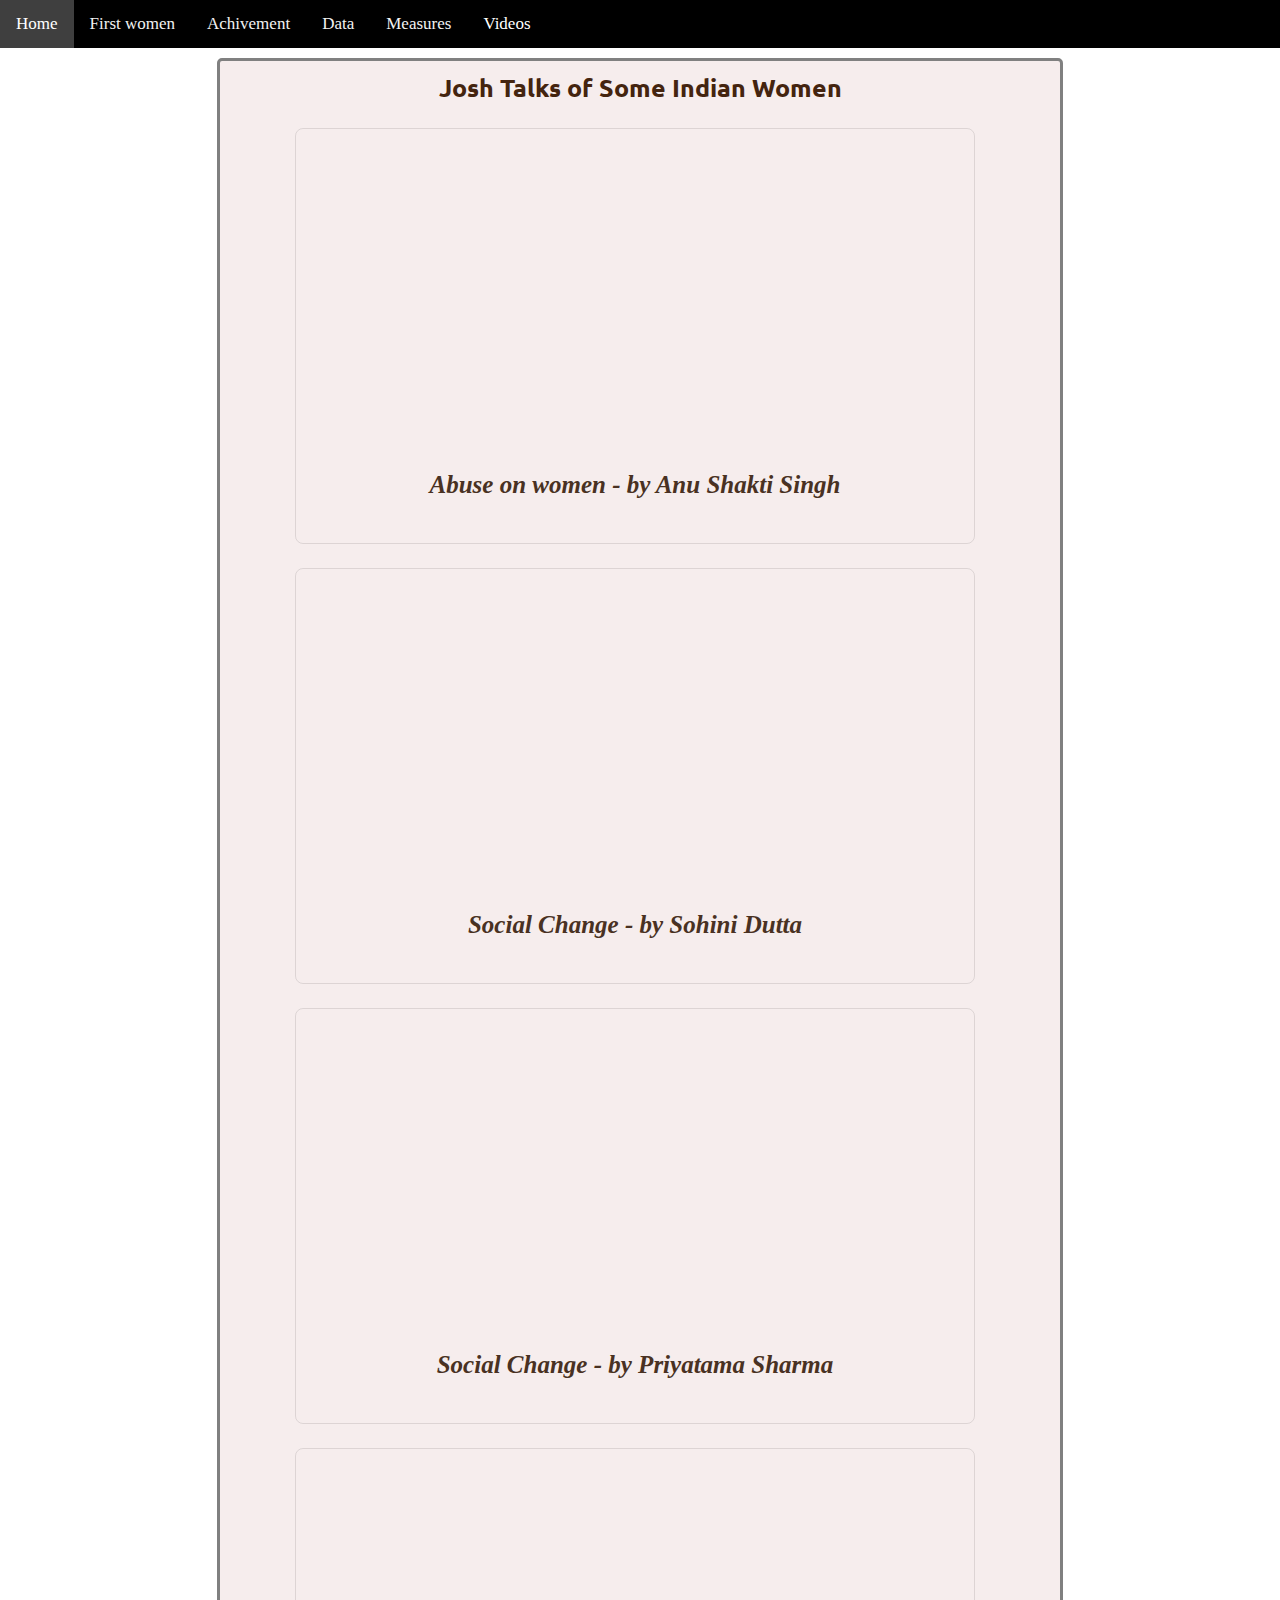
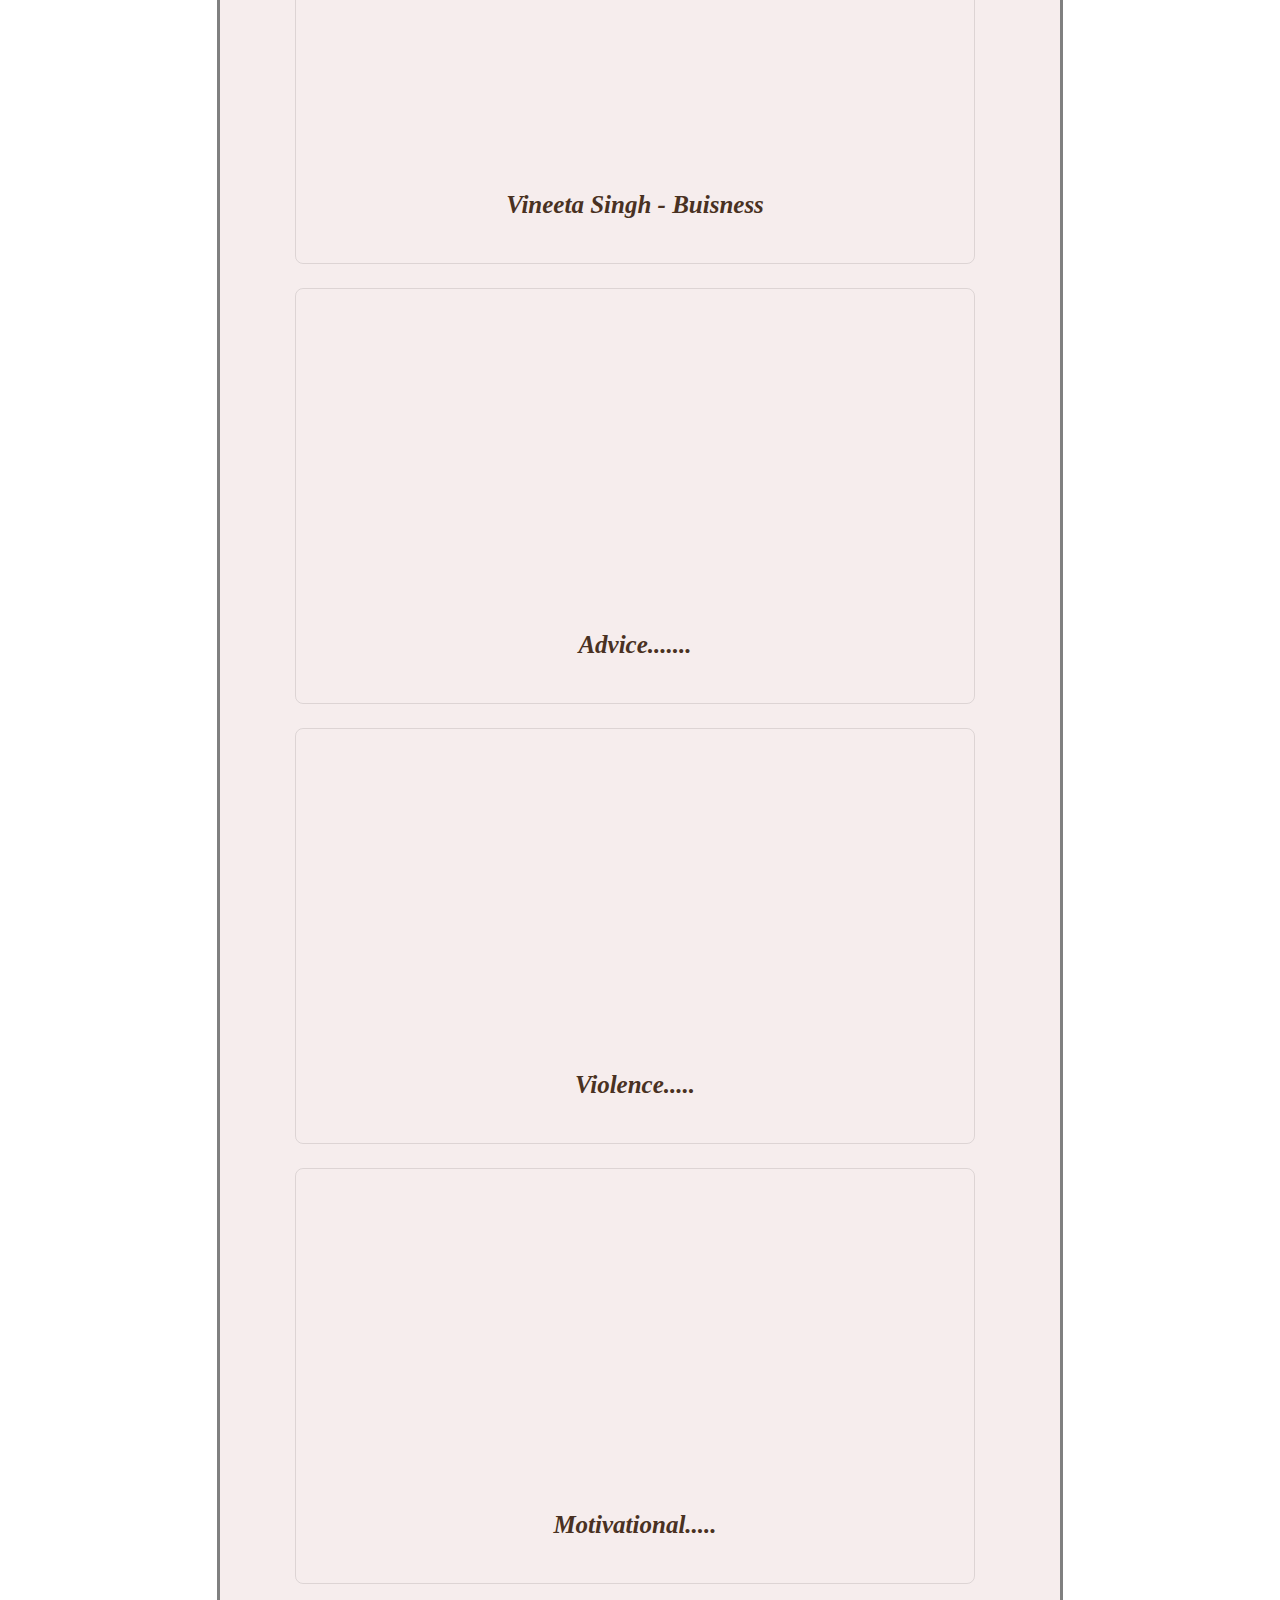
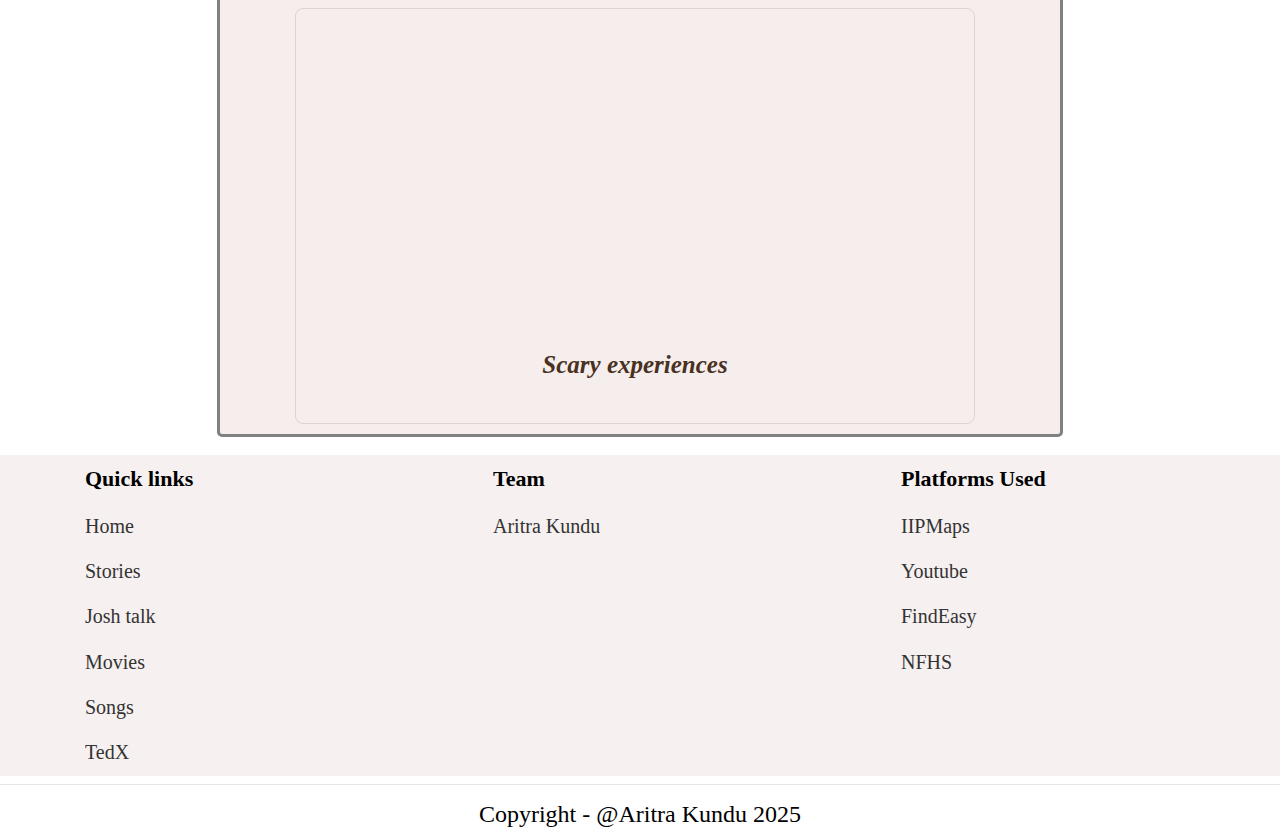
<file: josh.html>
<!DOCTYPE html>
<html lang="en">

<head>
    <meta charset="UTF-8">
    <meta name="viewport" content="width=device-width, initial-scale=1.0">
    <link rel="stylesheet" href="css/style.css">

    <title>Women's Day 2025</title>
</head>

<body>
    <div class="topnav" id="myTopnav">
        <a href="index.html" class="active">Home</a>
        <a href="index.html">First women</a>
        <a href="index.html">Achivement</a>

        <a href="index.html">Data</a>
        <a href="#measures">Measures</a>
        <div class="dropdown">
            <button class="dropbtn">Videos
                <i class="fa fa-caret-down"></i>
            </button>
            <div class="dropdown-content">
                <a href="podcast.html" target="_blank">Podcast</a>
                <a href="stories.html" target="_blank">Stories</a>
                <a href="josh.html" target="_blank">Josh Talks</a>
                <a href="movie.html" target="_blank">Movies</a>
                <a href="song.html" target="_blank">Songs</a>
                <a href="tedx.html" target="_blank">TedX</a>

            </div>
        </div>
        <a href="javascript:void(0);" style="font-size:15px;" class="icon" onclick="myFunction()">&#9776;</a>
    </div>

    <section class="section" id="videos">
        <section class="secRight">
            <div class="paras">
                <div class="resource">
                    <h1>Josh Talks of Some Indian Women</h1>
                    <div class="box">
                        <iframe  class="videolib"width="560" height="315" src="https://www.youtube.com/embed/kTaFtxiime4?si=coZ7NT39VFOx7jj7" title="YouTube video player" 
                        frameborder="0" 
                        allow="accelerometer; autoplay; clipboard-write; encrypted-media; gyroscope; picture-in-picture; web-share" 
                        allowfullscreen></iframe>

                        <h3> Abuse on women - by Anu Shakti Singh </h3>

                    </div>
                    <div class="box">
                        <iframe class="videolib" width="560" height="315"
                         src="https://www.youtube.com/embed/vNLuq_el0zU?si=FacaFRc8tWmMPv_9" title="YouTube video player" 
                         frameborder="0" 
                         allow="accelerometer; autoplay; clipboard-write; encrypted-media; gyroscope; picture-in-picture; web-share" 
                         allowfullscreen></iframe>
                        <h3>Social Change - by Sohini Dutta</h3>
                    </div>
                    <div class="box">
                        <iframe class="videolib" width="560" height="315" 
                        src="https://www.youtube.com/embed/MjfhKUPw-TI?si=itXJLLSawj4Ux5WY" title="YouTube video player" 
                        frameborder="0"
                        allow="accelerometer; autoplay; clipboard-write; encrypted-media; gyroscope; picture-in-picture; web-share" 
                        allowfullscreen></iframe>
                        <h3>Social Change - by Priyatama Sharma </h3>

                    </div>
                    <div class="box">
                        <iframe class="videolib" width="560" height="315" 
                        src="https://www.youtube.com/embed/OgdSBBneUTw?si=oORaqE8rEt6c9jfv" title="YouTube video player"
                        frameborder="0" 
                        allow="accelerometer; autoplay; clipboard-write; encrypted-media; gyroscope; picture-in-picture; web-share" 
                        allowfullscreen></iframe>
                        <h3>Vineeta Singh - Buisness</h3>

                    </div>

                    <div class="box">
                        <iframe class="videolib" width="560" height="315" src="https://www.youtube.com/embed/hTGwFiplK2g?si=GiLna44TGjCFu5B5" title="YouTube video player" 
                        frameborder="0" 
                        allow="accelerometer; autoplay; clipboard-write; encrypted-media; gyroscope; picture-in-picture; web-share" 
                        allowfullscreen></iframe>
                        <h3> Advice....... </h3>
                    </div>
                    <div class="box">
                        <iframe class="videolib" width="560" height="315" src="https://www.youtube.com/embed/64TIihkOjpA?si=OCdMDHcFvi4Uz2XX" title="YouTube video player" 
                        frameborder="0" 
                        allow="accelerometer; autoplay; clipboard-write; encrypted-media; gyroscope; picture-in-picture; web-share" 
                        allowfullscreen></iframe>
                        <h3> Violence.....</h3>
                    </div>
                    <div class="box">
                        <iframe class="videolib" width="560" height="315" src="https://www.youtube.com/embed/HlC0lt_4dAg?si=ocAubGOTz-h1lFIW" title="YouTube video player" 
                        frameborder="0" 
                        allow="accelerometer; autoplay; clipboard-write; encrypted-media; gyroscope; picture-in-picture; web-share" 
                        allowfullscreen></iframe>
                        <h3> Motivational.....</h3>
                    </div>
                    <div class="box">
                        <iframe class="videolib" width="560" height="315" src="https://www.youtube.com/embed/fW6qLypas-8?si=UDj7bgY2v4c3cfVT" title="YouTube video player" 
                        frameborder="0" 
                        allow="accelerometer; autoplay; clipboard-write; encrypted-media; gyroscope; picture-in-picture; web-share" 
                        allowfullscreen></iframe>
                        <h3> Scary experiences</h3>
                    </div>


                </div>
            </div>



        </section>
    </section>
    <section class="footer">

        <div class="box-container">



            <div class="box">
                <h3>Quick links</h3>
                <a href="index.html">Home</a>
                <a href="stories.html" target="_blank">Stories</a>
                <a href="josh.html" target="_blank">Josh talk</a>
                <a href="movie.html" target="_blank">Movies</a>
                <a href="song.html" target="_blank">Songs</a>
                <a href="tedx.html" target="_blank">TedX</a>
            </div>


            <div class="box">
                <h3>Team </h3>
                <a href="https://www.linkedin.com/in/aritra-kundu-0689a7320/" target="_blank">Aritra Kundu</a>
            </div>
            <div class="box">
                <h3>Platforms Used</h3>

                <a href="https://iipmaps.com/" target="_blank">IIPMaps</a>
                <a href="https://youtube.com" target="_blank">Youtube</a>
                <a href="https://www.findeasy.in/" target="_blank">FindEasy</a>
                <a href="http://rchiips.org/nfhs/" target="_blank">NFHS</a>



            </div>

        </div>





        <div class="credit"> Copyright - @Aritra Kundu 2025





    </section>













    <script src="js/resp.js"></script>
</body>

</html>
</file>
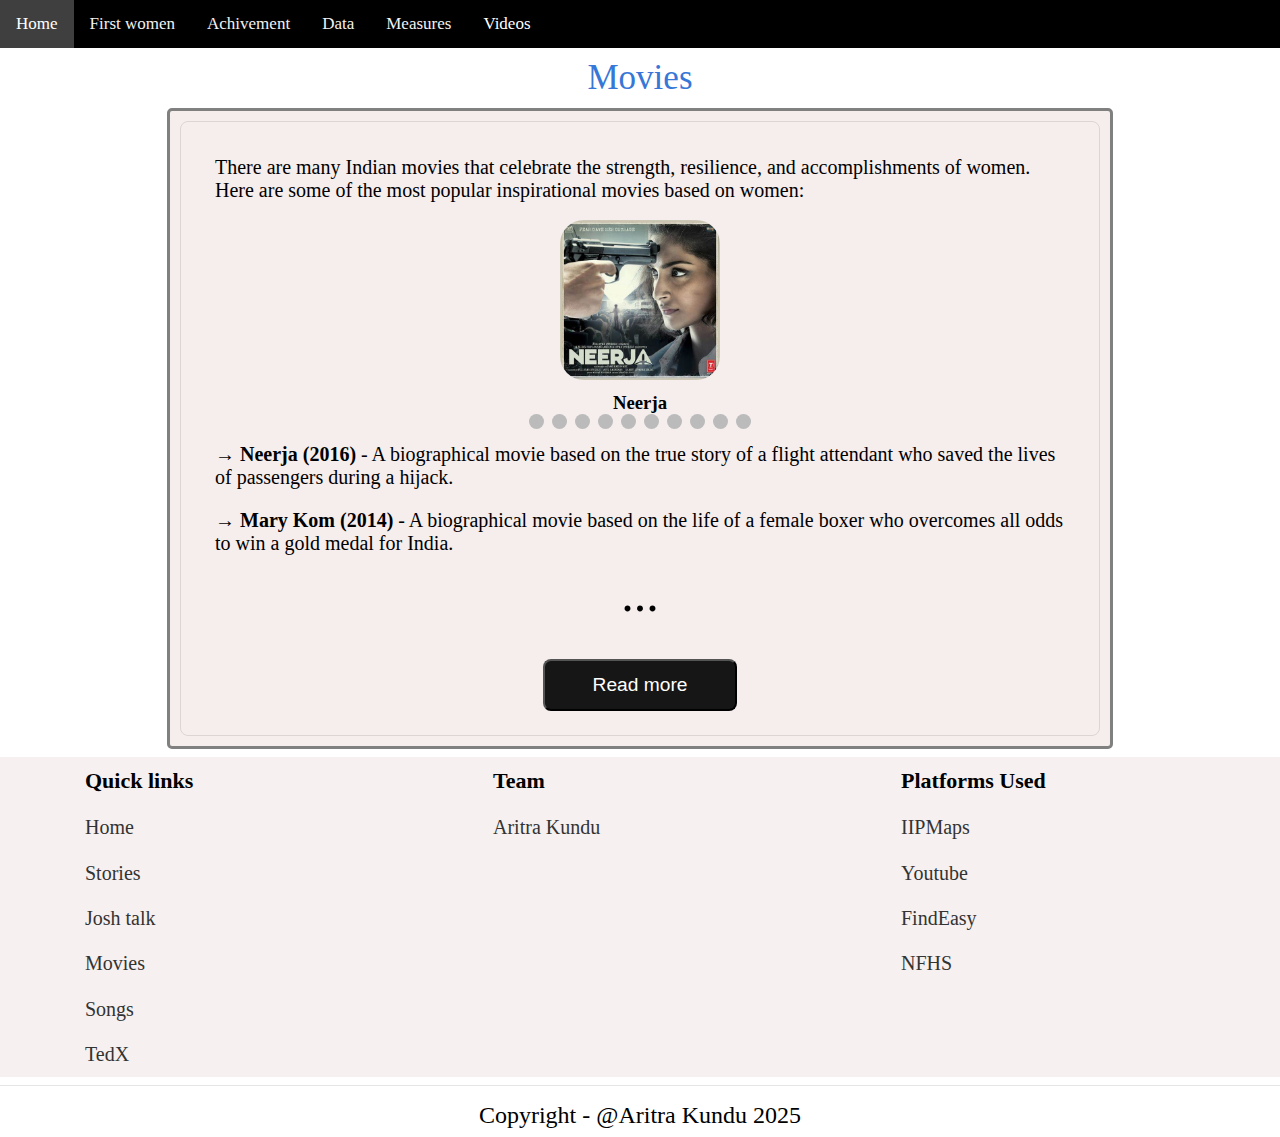
<file: movie.html>
<!DOCTYPE html>
<html lang="en">

<head>
    <meta charset="UTF-8">
    <meta name="viewport" content="width=device-width, initial-scale=1.0">
    <link rel="stylesheet" href="css/style.css">

    <title>Women's Day 2025</title>
</head>

<body>
    <div class="topnav" id="myTopnav">
        <a href="index.html" class="active">Home</a>
        <a href="index.html">First women</a>
        <a href="index.html">Achivement</a>

        <a href="index.html">Data</a>
        <a href="#measures">Measures</a>
        <div class="dropdown">
            <button class="dropbtn">Videos
                <i class="fa fa-caret-down"></i>
            </button>
            <div class="dropdown-content">
                <a href="podcast.html" target="_blank">Podcast</a>
                <a href="stories.html" target="_blank">Stories</a>
                <a href="josh.html" target="_blank">Josh Talk</a>
                <a href="movie.html" target="_blank">Movies</a>
                <a href="song.html" target="_blank">Songs</a>
                <a href="tedx.html" target="_blank">TedX</a>

            </div>
        </div>
        <a href="javascript:void(0);" style="font-size:15px;" class="icon" onclick="myFunction()">&#9776;</a>
    </div>







    <section class="achivement" id="achivement">
        <div class="paras">
            <p class="headline">Movies</p>
            <div class="secRight2">
    
                <div class="box2" id="sports">
                    <div class="card" data-city="sports">
                      <p>There are many Indian movies that celebrate the strength, resilience, and accomplishments of women. Here are some of the most popular inspirational movies based on women:</p>
    
                        <div class="slideshow-container" data-cycle="2000">
    
                            <div class="mySlides fade">
    
                                <img src="img/neerja.jpg">
                                <h3>Neerja</h3>
                            </div>
    
                            <div class="mySlides fade">
    
                                <img src="img/marykom movie.jpg">
                                <h3>Mary Kom</h3>
    
                            </div>
    
                            <div class="mySlides fade">
    
                                <img src="img/english.jpg">
                                <h3>English Vinglish</h3>
    
                            </div>
    
    
    
                            <div class="mySlides fade">
    
                                <img src="img/dangal.jpg">
                                <h3>Dangal</h3>
                            </div>
    
                            <div class="mySlides fade">
    
                                <img src="img/chakde.jpg">
                                <h3>Chak De! India</h3>
    
                            </div>
                            
                            <div class="mySlides fade">
    
                                <img src="img/chhapaak.jpg">
                                <h3>Chhapaak</h3>
                            </div>
    
                            <div class="mySlides fade">
    
                                <img src="img/miss india.jpg">
                                <h3>Miss India</h3>
    
                            </div>
                            
                            <div class="mySlides fade">
    
                                <img src="img/gunjan.jpg">
                                <h3>Gunjan Saxsena:The Kargil Girl</h3>
    
                            </div>
    
                            <div class="mySlides fade">
    
                                <img src="img/rashmi.jpg">
                                <h3>Rashmi Rocket</h3>
    
                            </div>
    
    
    
                            <div class="mySlides fade">
    
                                <img src="img/saina movie.jpg">
                                <h3>Saina</h3>
                            </div>
    
                           
    
                        </div>
    
    
                        <div style="text-align:center">
                            <span class="dot"></span>
                            <span class="dot"></span>
                            <span class="dot"></span>
                            <span class="dot"></span>
                            <span class="dot"></span>
                            <span class="dot"></span>
                            <span class="dot"></span>
                            <span class="dot"></span>
                            <span class="dot"></span>
                            <span class="dot"></span>
                          
                        </div>
    
                        <p> &rarr; <strong>Neerja (2016)</strong> - A biographical movie based on the true story of a flight attendant who saved the lives of passengers during a hijack. </p>
                        <p> &rarr; <strong>Mary Kom (2014) </strong>  - A biographical movie based on the life of a female boxer who overcomes all odds to win a gold medal for India.
                        </p>
    
                        <span class="dots">...</span>
                        <span class="more" style="display: none;">
                            <p> &rarr; <strong>English Vinglish (2012) </strong> - A middle-aged woman decides to learn English and enroll in a language course to prove her worth to her family.
                            </p>
    
                            <p> &rarr; <strong>Dangal (2016)</strong> - A biographical movie based on the life of wrestler Mahavir Singh Phogat, who trains his daughters to become wrestling champions.</p>
    
                            <p>&rarr; <strong>Chak De! India (2007)</strong>- A former hockey player coaches the Indian women's hockey team to victory in the World Cup.</p>
    
                            <p>&rarr; <strong>Chhapaak (2020) </strong>  - The movie is based on the real-life story of acid attack survivor Laxmi Agarwal, who became a prominent activist for the rights of acid attack victims in India.



                            </p>
    
                            <p> &rarr; <strong>Miss India (2020) </strong> -It is a drama film that revolves around the life of a young woman named Samyukta, who dreams of starting her own business and becoming a successful entrepreneur. The movie explores themes of female empowerment, ambition, and the challenges faced by women in the business world. </p>
    
                            <p> &rarr; <strong>Gunjan Saxena: The Kargil Girl(2020)</strong>-  The Kargil Girl gives a sincere portrayal of the biased and gendered society that breaks her determination and prompts her to give up her dream, if the family is not already a hindrance or if she emerges unscathed by the trammels of the family.</p>
                            <p> &rarr; <strong> Rashmi Rocket(2021)</strong> - The film explores how hyperandrogenism is often used as a reason to ban female athletes, forcing them to prove their identity as women. </p>
    
                            <p>&rarr; <strong>Saina(2021)</strong> he film traces Saina 's journey from her training at Lal Bahadur Shastri Stadium, Hyderabad, her struggles, her parents sacrifices for her dreams, her passion for badminton, her relationship with Kashyap and her coach Rajan to her becoming World's No.1. Manav Kaul as Coach Sarvadhamaan Rajan, a fictionalized version of Pullela Gopichand </p>
    
                           
                        </span>
                        </p>
                        <button onclick="readMore('sports')" class="myBtn">Read more</button>
                    </div>
    
                </div>
                </div>
                </div>
                </section>
               


    <section class="footer">

        <div class="box-container">



            <div class="box">
                <h3>Quick links</h3>
                <a href="index.html">Home</a>
                <a href="stories.html" target="_blank">Stories</a>
                <a href="josh.html" target="_blank">Josh talk</a>
                <a href="movie.html" target="_blank">Movies</a>
                <a href="song.html" target="_blank">Songs</a>
                <a href="tedx.html" target="_blank">TedX</a>
            </div>


            <div class="box">
                <h3>Team </h3>
                <a href="https://www.linkedin.com/in/aritra-kundu-0689a7320/" target="_blank">Aritra Kundu</a>

            </div>
            <div class="box">
                <h3>Platforms Used</h3>

                <a href="https://iipmaps.com/" target="_blank">IIPMaps</a>
                <a href="https://youtube.com" target="_blank">Youtube</a>
                <a href="https://www.findeasy.in/" target="_blank">FindEasy</a>
                <a href="http://rchiips.org/nfhs/" target="_blank">NFHS</a>



            </div>

        </div>





        <div class="credit"> Copyright - @Aritra Kundu 2025





    </section>


    <script src="js/resp.js"></script>
</body>

</html>
</file>
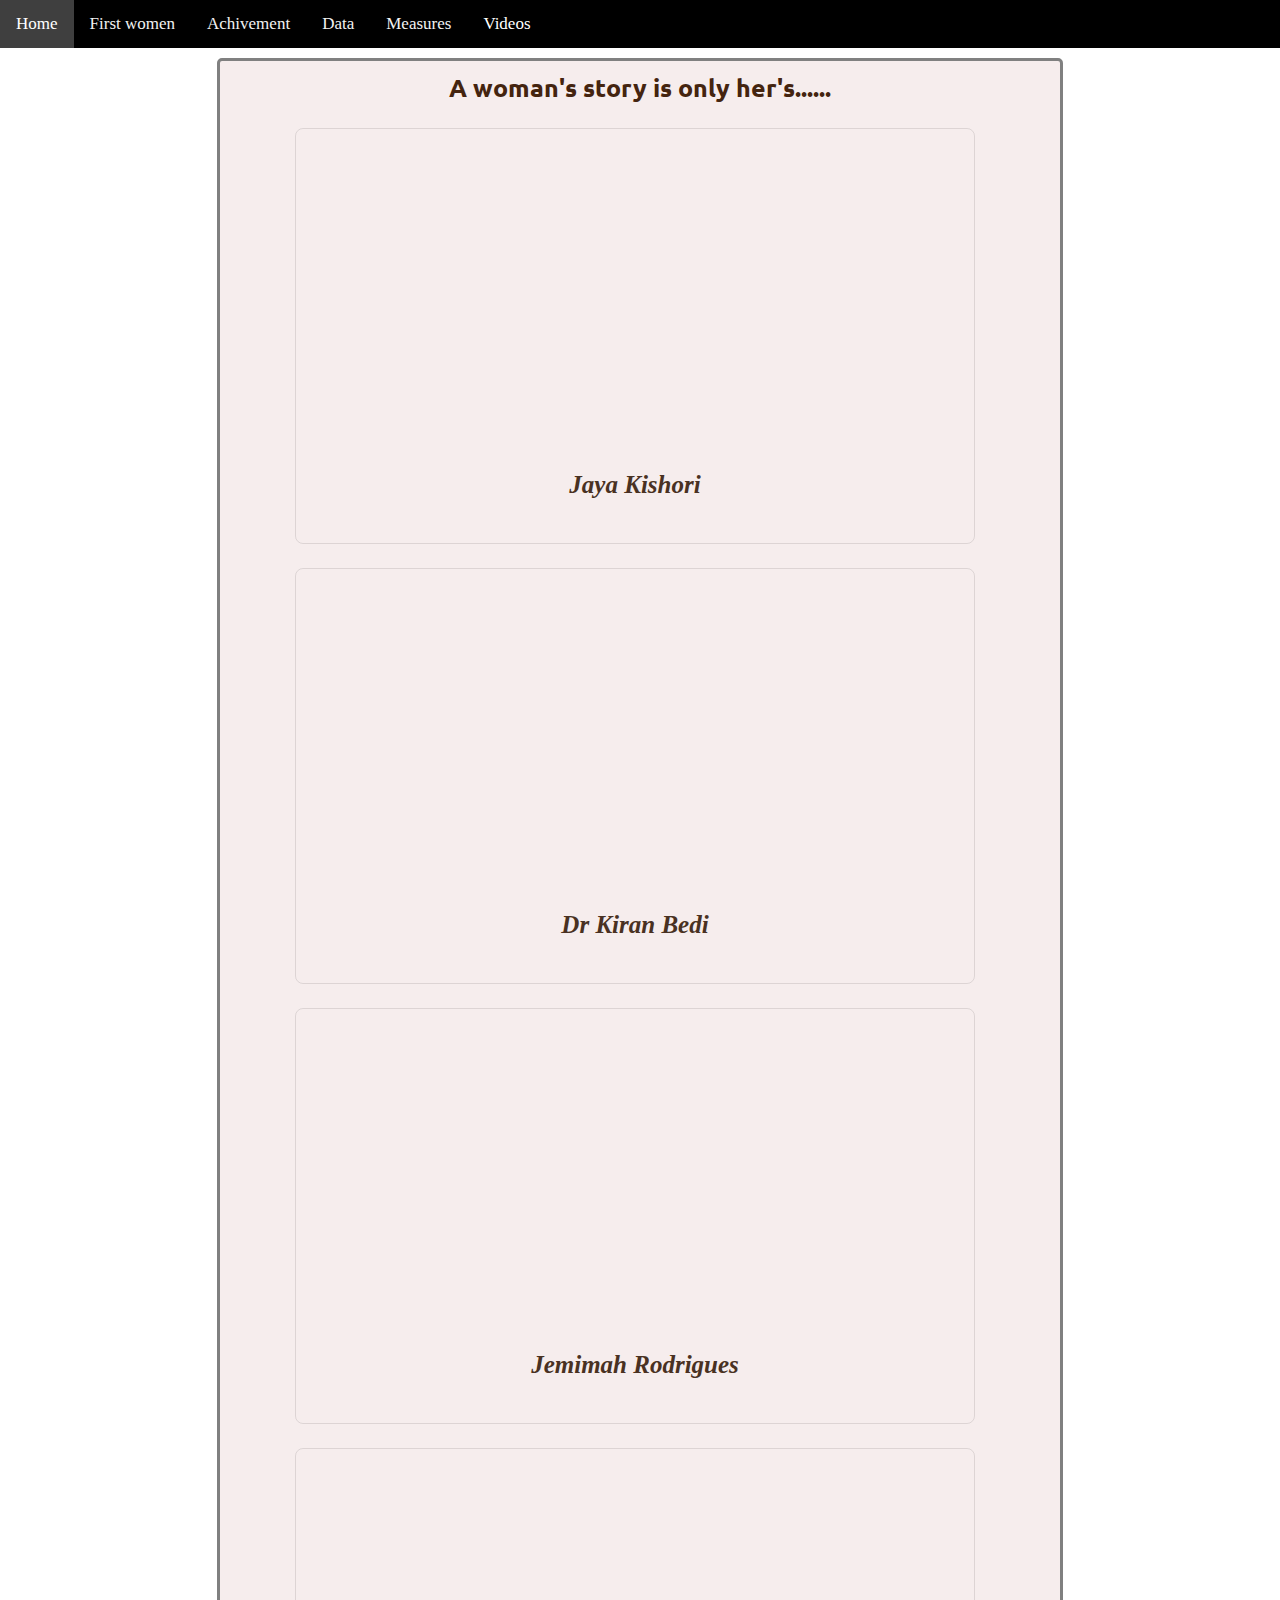
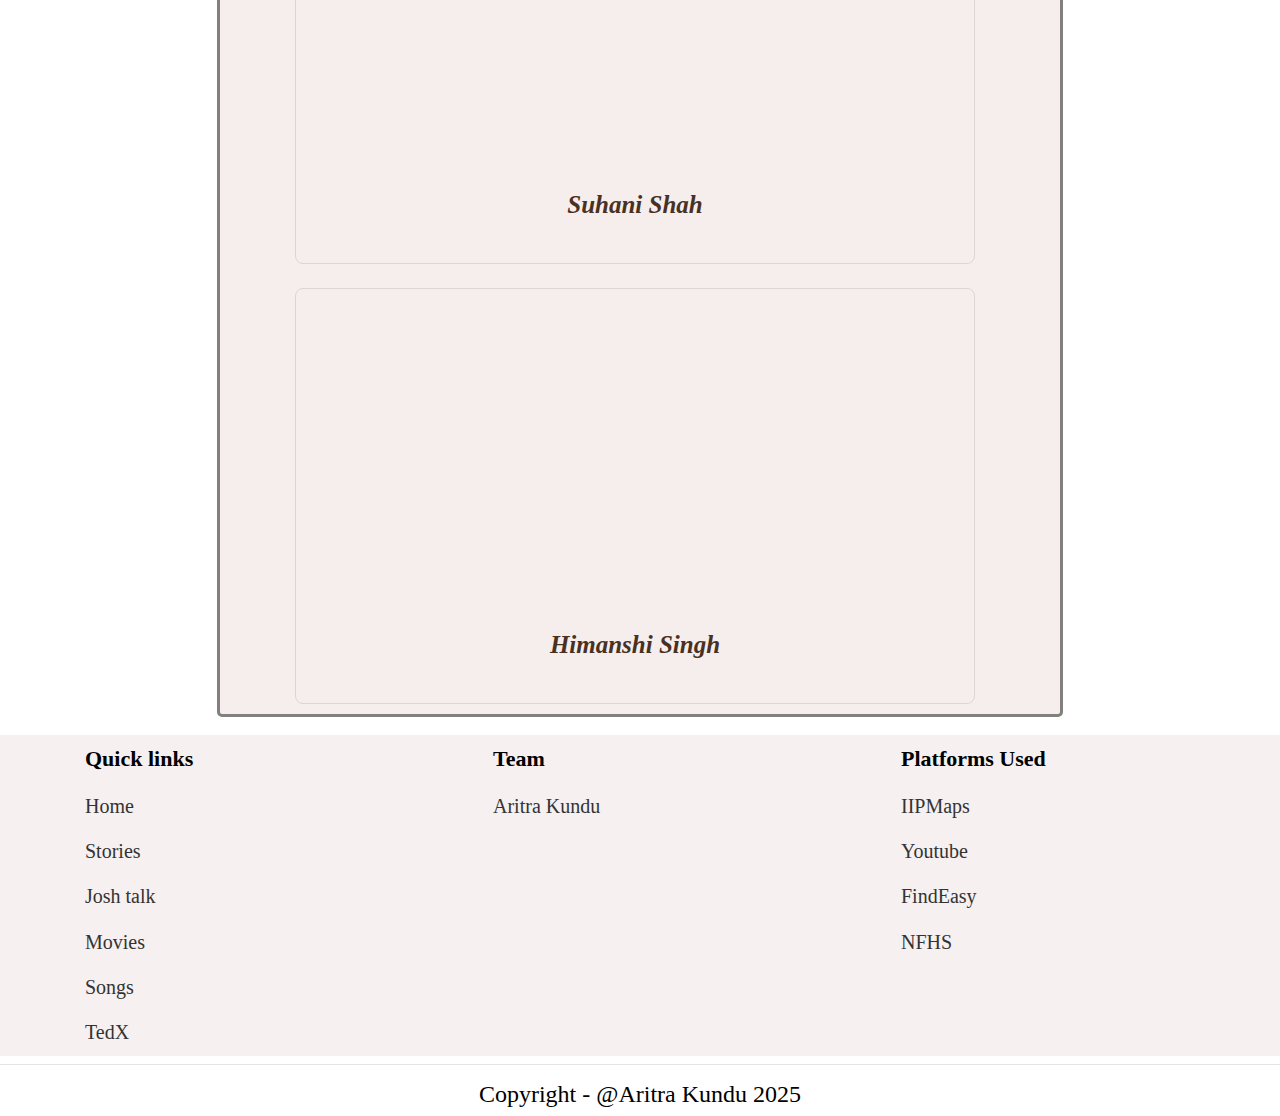
<file: podcast.html>
<!DOCTYPE html>
<html lang="en">

<head>
    <meta charset="UTF-8">
    <meta name="viewport" content="width=device-width, initial-scale=1.0">
    <link rel="stylesheet" href="css/style.css">
   
    <title>Women's Day 2025</title>
</head>

<body>
    <div class="topnav" id="myTopnav">
        <a href="index.html" class="active">Home</a>
        <a href="index.html">First women</a>
        <a href="index.html">Achivement</a>
       
        <a href="index.html">Data</a>
        <a href="#measures">Measures</a>
        <div class="dropdown">
            <button class="dropbtn">Videos
                <i class="fa fa-caret-down"></i>
            </button>
            <div class="dropdown-content">
                <a href="podcast.html" target="_blank">Podcast</a>
                <a href="stories.html" target="_blank">Stories</a>
                <a href="josh.html" target="_blank">Josh Talk</a>
                <a href="movie.html" target="_blank">Movies</a>
                <a href="song.html" target="_blank">Songs</a>
                <a href="tedx.html" target="_blank">TedX</a>
    
            </div>
        </div>
        <a href="javascript:void(0);" style="font-size:15px;" class="icon" onclick="myFunction()">&#9776;</a>
    </div>
    <section class="section" id="videos">
        <section class="secRight">
            <div class="paras">
                <div class="resource">
                    <h1>A woman's story is only her's......</h1>
                    <div class="box">
                        <iframe class="videolib" width="560" height="315"
                            src="https://www.youtube.com/embed/1iSzxWFHnaI?controls=0" title="YouTube video player"
                            frameborder="0"
                            allow="accelerometer; autoplay; clipboard-write; encrypted-media; gyroscope; picture-in-picture; web-share"
                            allowfullscreen></iframe>

                        <h3>Jaya Kishori</h3>

                    </div>
                    <div class="box">
                        <iframe class="videolib" width="560" height="315"
                            src="https://www.youtube.com/embed/tnZHx8wuYSs?controls=0" title="YouTube video player"
                            frameborder="0"
                            allow="accelerometer; autoplay; clipboard-write; encrypted-media; gyroscope; picture-in-picture; web-share"
                            allowfullscreen></iframe>
                        <h3>Dr Kiran Bedi</h3>

                    </div>
                    <div class="box">
                        <iframe class="videolib" width="560" height="315"
                            src="https://www.youtube.com/embed/rIftA6OHDx0?controls=0" title="YouTube video player"
                            frameborder="0"
                            allow="accelerometer; autoplay; clipboard-write; encrypted-media; gyroscope; picture-in-picture; web-share"
                            allowfullscreen></iframe>
                        <h3>Jemimah Rodrigues</h3>

                    </div>
                    <div class="box">
                        <iframe class="videolib" width="560" height="315"
                            src="https://www.youtube.com/embed/hprHj8q4tBs?controls=0" title="YouTube video player"
                            frameborder="0"
                            allow="accelerometer; autoplay; clipboard-write; encrypted-media; gyroscope; picture-in-picture; web-share"
                            allowfullscreen></iframe>
                        <h3>Suhani Shah</h3>

                    </div>

                    <div class="box">
                        <iframe class="videolib" width="560" height="315"
                            src="https://www.youtube.com/embed/Cr9Ga1EP00Q?controls=0" title="YouTube video player"
                            frameborder="0"
                            allow="accelerometer; autoplay; clipboard-write; encrypted-media; gyroscope; picture-in-picture; web-share"
                            allowfullscreen></iframe>
                        <h3>Himanshi Singh</h3>
                    </div>


                </div>
            </div>



        </section>
    </section>

    <section class="footer">

        <div class="box-container">
    
    
    
            <div class="box">
                <h3>Quick links</h3>
                <a href="index.html">Home</a>
                <a href="stories.html" target="_blank" >Stories</a>
                <a href="josh.html" target="_blank" >Josh talk</a>
                <a href="movie.html" target="_blank" >Movies</a>
                <a href="song.html" target="_blank" >Songs</a>
                <a href="tedx.html" target="_blank" >TedX</a>
            </div>
    
    
            <div class="box">
                <h3>Team </h3>
                <a href="https://www.linkedin.com/in/aritra-kundu-0689a7320/" target="_blank">Aritra Kundu</a>
    
            </div>
            <div class="box">
                <h3>Platforms Used</h3>
    
                <a href="https://iipmaps.com/" target="_blank">IIPMaps</a>
                <a href="https://youtube.com" target="_blank">Youtube</a>
                <a href="https://www.findeasy.in/" target="_blank">FindEasy</a>
                <a href="http://rchiips.org/nfhs/" target="_blank">NFHS</a>
    
    
    
            </div>
    
        </div>
    
    
    
    
    

        <div class="credit"> Copyright - @Aritra Kundu 2025
    
    
    
    
    
    </section>
    
    <script src="js/resp.js"></script>
    </body>
    
    </html>
</file>
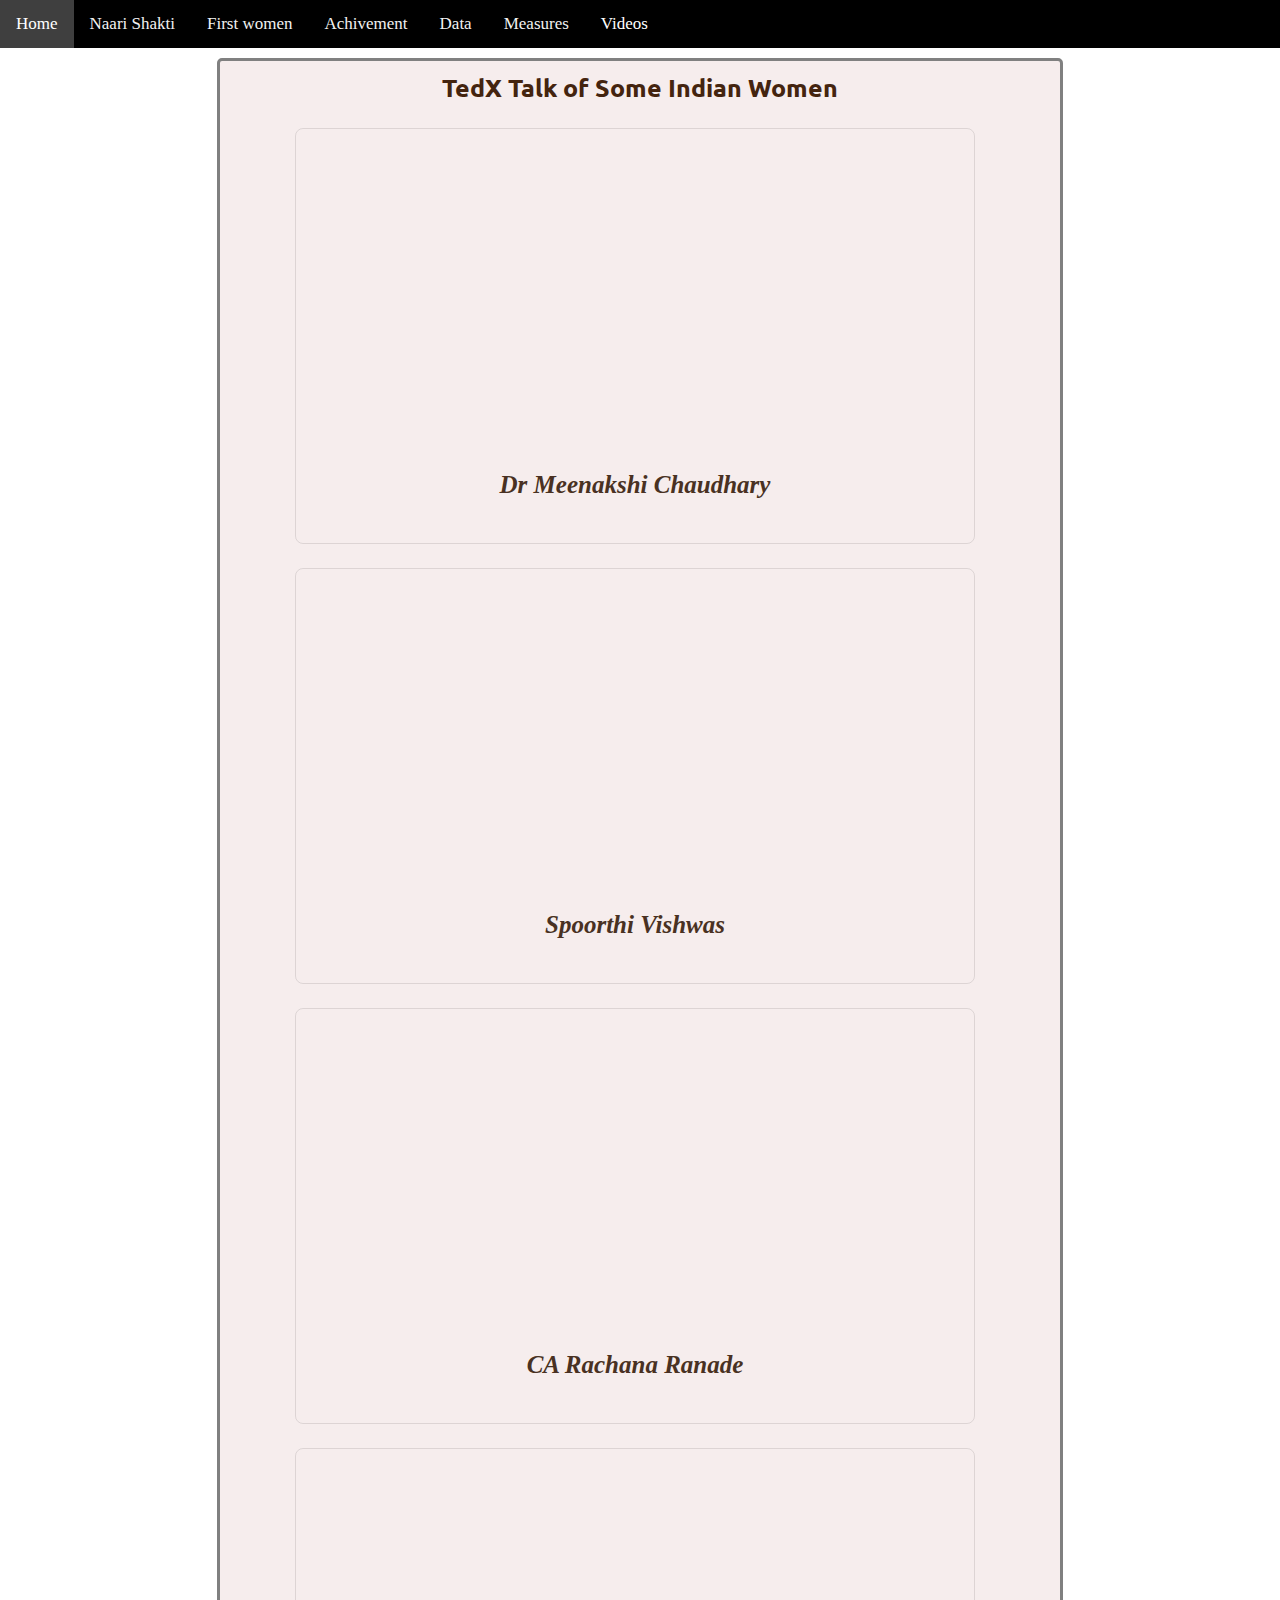
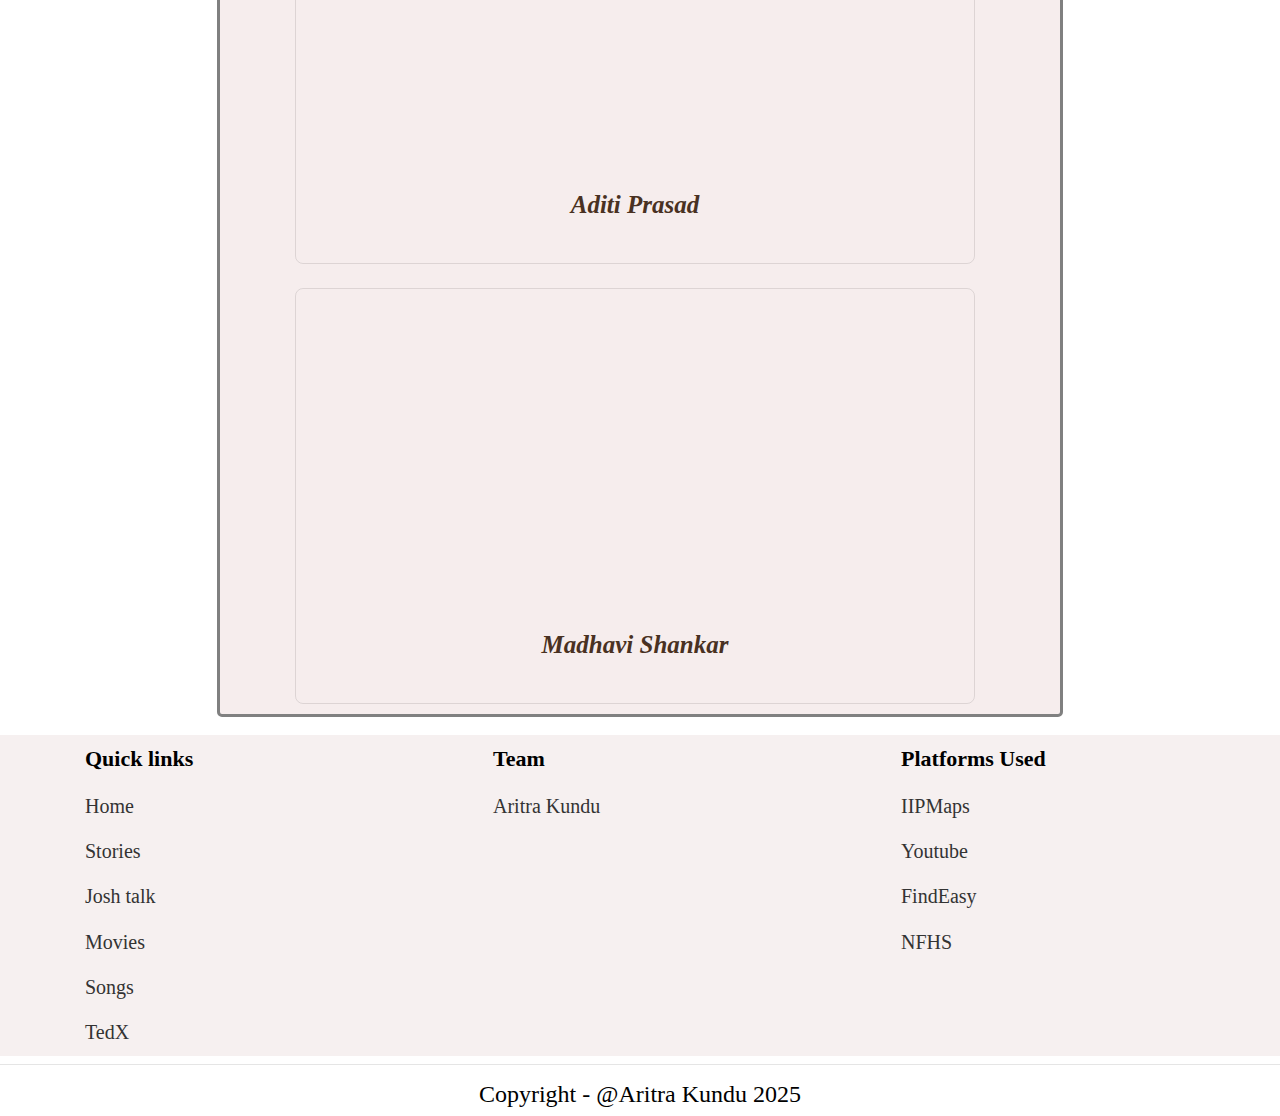
<file: tedx.html>
<!DOCTYPE html>
<html lang="en">

<head>
    <meta charset="UTF-8">
    <meta name="viewport" content="width=device-width, initial-scale=1.0">
    <link rel="stylesheet" href="css/style.css">
   
    <title>Women's Day 2025</title>
</head>

<body>
    <div class="topnav" id="myTopnav">
        <a href="index.html" class="active">Home</a>
        <a href="index.html">Naari Shakti</a>
        <a href="index.html">First women</a>
        <a href="index.html">Achivement</a>
       
        <a href="index.html">Data</a>
        <a href="#measures">Measures</a>
        <div class="dropdown">
            <button class="dropbtn">Videos
                <i class="fa fa-caret-down"></i>
            </button>
            <div class="dropdown-content">
                <a href="podcast.html" target="_blank">Podcast</a>
                <a href="stories.html" target="_blank">Stories</a>
                <a href="josh.html" target="_blank">Josh Talk</a>
                <a href="movie.html" target="_blank">Movies</a>
                <a href="song.html" target="_blank">Songs</a>
                <a href="tedx.html" target="_blank">TedX</a>
    
            </div>
        </div>
        <a href="javascript:void(0);" style="font-size:15px;" class="icon" onclick="myFunction()">&#9776;</a>
    </div>







    <section class="section" id="videos">
        <section class="secRight">
            <div class="paras">
                <div class="resource">
                    <h1>TedX Talk of Some Indian Women</h1>

                    <div class="box">

                        <iframe class="videolib" width="560" height="315"
                            src="https://www.youtube.com/embed/xz3tjI5cmrQ?controls=0" title="YouTube video player"
                            frameborder="0"
                            allow="accelerometer; autoplay; clipboard-write; encrypted-media; gyroscope; picture-in-picture; web-share"
                            allowfullscreen></iframe>

                        <h3> Dr Meenakshi Chaudhary </h3>

                    </div>
                    <div class="box">
                        <iframe class="videolib" width="560" height="315"
                            src="https://www.youtube.com/embed/VU7VIcd_i68?controls=0" title="YouTube video player"
                            frameborder="0"
                            allow="accelerometer; autoplay; clipboard-write; encrypted-media; gyroscope; picture-in-picture; web-share"
                            allowfullscreen></iframe>
                        <h3>Spoorthi Vishwas</h3>

                    </div>
                    <div class="box">
                        <iframe class="videolib" width="560" height="315"
                            src="https://www.youtube.com/embed/A7r2vCxa3pI?controls=0" title="YouTube video player"
                            frameborder="0"
                            allow="accelerometer; autoplay; clipboard-write; encrypted-media; gyroscope; picture-in-picture; web-share"
                            allowfullscreen></iframe>
                        <h3> CA Rachana Ranade </h3>
                    </div>
                    <div class="box">
                        <iframe class="videolib" width="560" height="315"
                            src="https://www.youtube.com/embed/86O2khAeO5I?controls=0" title="YouTube video player"
                            frameborder="0"
                            allow="accelerometer; autoplay; clipboard-write; encrypted-media; gyroscope; picture-in-picture; web-share"
                            allowfullscreen></iframe>
                        <h3>Aditi Prasad </h3>

                    </div>

                    <div class="box">
                        <iframe class="videolib" width="560" height="315"
                            src="https://www.youtube.com/embed/gupM7RMANZc?controls=0" title="YouTube video player"
                            frameborder="0"
                            allow="accelerometer; autoplay; clipboard-write; encrypted-media; gyroscope; picture-in-picture; web-share"
                            allowfullscreen></iframe>
                        <h3> Madhavi Shankar</h3>
                    </div>


                </div>
            </div>
        </section>
    </section>

    <section class="footer">

        <div class="box-container">
    
    
    
            <div class="box">
                <h3>Quick links</h3>
                <a href="index.html">Home</a>
                <a href="stories.html" target="_blank" >Stories</a>
                <a href="josh.html" target="_blank" >Josh talk</a>
                <a href="movie.html" target="_blank" >Movies</a>
                <a href="song.html" target="_blank" >Songs</a>
                <a href="tedx.html" target="_blank" >TedX</a>
            </div>
    
    
            <div class="box">
                <h3>Team </h3>
                <a href="https://www.linkedin.com/in/aritra-kundu-0689a7320/" target="_blank">Aritra Kundu</a>


            </div>
            <div class="box">
                <h3>Platforms Used</h3>
    
                <a href="https://iipmaps.com/" target="_blank">IIPMaps</a>
                <a href="https://youtube.com" target="_blank">Youtube</a>
                <a href="https://www.findeasy.in/" target="_blank">FindEasy</a>
                <a href="http://rchiips.org/nfhs/" target="_blank">NFHS</a>
    
    
    
            </div>
    
        </div>
    
    
    
    
    
      
        <div class="credit"> Copyright - @Aritra Kundu 2025
    
    
    
    
    </section>

    <script src="js/resp.js"></script>
    </body>
    
    </html>
</file>
<file: css/style.css>
@import url('https://fonts.googleapis.com/css2?family=Ubuntu&display=swap');
*{
    margin: 0;
    padding:0;
}

html{
    scroll-behavior: smooth;
}

.topnav {
  
 width: 100%;


    overflow: hidden;
    background-color: #000000;
  }
  
  .topnav a {
  
    float: left;
    display: block;
    color: #f2f2f2;
    text-align: center;
    padding: 14px 16px;
    text-decoration: none;
    font-size: 17px;
  }
  
  .active {
    background-color: #04AA6D;
    color: white;
  }
  
  .topnav .icon {
    display: none;
    color: white;
    
  }
  
  .dropdown {
    float: left;
    overflow: hidden;
  }
  
  .dropdown .dropbtn {
    font-size: 17px;    
    border: none;
    outline: none;
    color: white;
    padding: 14px 16px;
    background-color: inherit;
    font-family: inherit;
    margin: 0;
  }
  
  .dropdown-content {
    display: none;
    position: absolute;
    background-color: #f9f9f9;
    min-width: 160px;
    box-shadow: 0px 8px 16px 0px rgba(0,0,0,0.2);
    z-index: 1;
  }
  
  .dropdown-content a {
    float: none;
    color: black;
    padding: 12px 16px;
    text-decoration: none;
    display: block;
    text-align: left;
  }
  
  .topnav a:hover, .dropdown:hover .dropbtn {
    background-color: #3f3f3f;
    color: white;
  }
  
  .dropdown-content a:hover {
    background-color: #ddd;
    color: black;
  }
  
  .dropdown:hover .dropdown-content {
    display: block;
  }

.background{
    background: rgba(0, 0, 0, 0.7) url('../img/bg.jpg');
    background-size: cover;
    background-blend-mode: darken;
}

.home{
    height: 100vh;
    
}

.box-main{
    display: flex;
    justify-content: center;
    align-items: center;
    color: rgb(249, 249, 249);
    font-family: 'Segoe UI', Tahoma, Geneva, Verdana, sans-serif;
    max-width: 50%;
    margin: auto;
        height: 80%;
}

.firstHalf{
    width: 80%;
    display: flex;
    flex-direction: column;
    justify-content: center;
}

.secondHalf{
    width: 30%;
}

.secondHalf img{
    width: 100%; 
    border: 4px solid white;
    border-radius: 20px;
    display: block;
    margin: auto;
}

.text-big{
    font-size: 35px;
    text-align: center;
    color: aqua;
}
.text-big2{
    font-size: 35px;
    text-align: center;
    color: rgb(55, 119, 215);
}



.text-small{
    font-size: 18px;
    padding-top: 20px;
    text-align: left;
    
}
.naari p{
  text-align: center;
  font-size: 20px;
  
  padding-top: 5px;
  padding-bottom: 5px;
}

.naari{
  padding-top: 15px;
}

.section{ 
    display: flex;
    align-items: center;
    justify-content: space-evenly;
    max-width: 80%;
    margin: auto;
    font-family: 'Ubuntu', sans-serif;
    padding: 10px;
    
}

.section-left{
  display: flex;
    flex-direction: row-reverse;
   
}
.paras{
    padding: 0px 65px;
}

.sectionTag{
  margin-left: 4%;
    padding: 16px 0;
}

.sectionSubTag{
    font-family: 'Segoe UI', Tahoma, Geneva, Verdana, sans-serif;
}

.thumbnail img{
    width: 250px;
    border: 2px solid black;
    border-radius: 26px;
    margin-top: 19px;
}
.thumbnail h3{

  text-align: center;
}

    .secRight2{
  
        align-items: center;
        justify-content: space-evenly;
        max-width: 80%;
        margin: auto;
        background: rgba(243, 232, 232, 0.767) ;
        background-size: cover;
        background-blend-mode: darken;
        padding: 10px;
        border: 3px solid grey;
        border-radius: 5px;
        margin-bottom: 8px;
     
      }

      .secRight3{
  
        align-items: center;
        justify-content: space-evenly;
        max-width: 80%;
        margin: auto;
        background: rgba(243, 232, 232, 0.767) ;
        background-size: cover;
        background-blend-mode: darken;
        padding: 10px;
        border: 3px solid grey;
        border-radius: 5px;
        margin-bottom: 8px;
     
      }

      

      .naaripuja{
       margin-left: 2%;
      }

      .audio{
       margin-left: 0% ;
        
      }
   
    .secRight{
 
        display: flex;
        align-items: center;
        justify-content: space-evenly;
        max-width: 80%;
        margin: auto;
        background: rgba(243, 232, 232, 0.767) ;
        background-size: cover;
        background-blend-mode: darken;
        padding: 10px;
        border: 3px solid grey;
        border-radius: 5px;
        margin-bottom: 8px;
        
      
       
      }
      
   

      .mySlides p{
        text-align: center;
      }
   
    

      .myBtn{
        display: inline-block;
        margin-top: 1rem;
        padding:.8rem 3rem;
        border-radius: .5rem;
        background:rgba(0, 0, 0, 0.911);
        color:#fff;
        cursor: pointer;
        font-size: 1.2rem;
      }
      
      
      
      .myBtn:hover{
        background:rgb(255, 255, 255);
        color: black;
      }
    
      .btnsm{
        display: inline-block;
        margin-top: 0.5rem;
        padding:.4rem 2rem;
        border-radius: .5rem;
        background:rgba(0, 0, 0, 0.911);
        color:#fff;
        cursor: pointer;
        font-size: 0.8rem;
        text-decoration: none;
      }

      .btn{
        display: inline-block;
        margin-top: 1rem;
        padding:.8rem 3rem;
        border-radius: .5rem;
        background:rgba(0, 0, 0, 0.911);
        color:#fff;
        cursor: pointer;
        font-size: 1.2rem;
        text-decoration: none;
      }
      .paras h2{
        text-align: center;
      }
      
      
      .btn:hover{
        background:rgb(255, 255, 255);
        color: black;
      }
      .btnsm:hover{
        background:rgb(255, 255, 255);
        color: black;
      }
      .resource .box{
        margin-right: 10px;
        
      }



      .dots{
        font-weight: 200;
        font-size: 50px;
      }

      .secRight3 .box{
        flex:1 1 15rem;
        border:.1rem solid rgba(0,0,0,.1);
        border-radius:.5rem;
        padding:1.5rem;
        text-align: center;
       margin-top: 10px;
        
      
      }


    
      .secRight2 .box{
        flex:1 1 15rem;
        border:.1rem solid rgba(0,0,0,.1);
        border-radius:.5rem;
        padding:1.5rem;
        text-align: center;
       margin-top: 10px;
        
      
      }

    .secRight .box{
        flex:1 1 15rem;
        border:.1rem solid rgba(0,0,0,.1);
        border-radius:.5rem;
        padding:1.5rem;
        text-align: center;
        
      
      }
     
      .box2{
        flex:1 1 15rem;
        border:.1rem solid rgba(0,0,0,.1);
        border-radius:.5rem;
        padding:1.5rem;
        text-align: center;
        
      
      }
      .secRight .box img{
        height: 10rem;
        width:10rem;
        margin:.5rem 0;
        border-radius: 50%;
        object-fit: cover;
      }
      .box2 img{
        height: 10rem;
        width:10rem;
        margin:.5rem 0;
        border-radius: 15%;
        object-fit: cover;
      }
      .secRight2 .box img{
        height: 10rem;
        width:10rem;
        margin:.5rem 0;
        border-radius: 50%;
        object-fit: cover;
      }

      
      .secRight .box h3{
        color: rgb(73, 49, 34);
        font-size: 1.2rem;
        font-style: italic;
        font-size: 25px;
        font-weight: bolder;
        font-family: 'Times New Roman', Times, serif;
        
      }

      .secRight2 .box h3{
        color: rgb(68, 38, 10);
        font-size: 1.2rem;
        font-style: italic;
        font-size: 25px;
        font-weight: bolder;
        font-family: 'Times New Roman', Times, serif;
        
      }

      .resource{
        display: flex;
        flex-wrap: wrap;
        gap:1.5rem;
       
      }
      .box{
        object-fit: cover;
        padding-right: 40px;
      }
      .resource5{
        display: flex;
        
        gap:1.5rem;
       
      }
     
      .resource h1{
        font-size: 25px;
        color: rgb(68, 36, 15);
        margin: auto;
      }
      .paras h1{
        font-size: 25px;
        color: rgb(68, 36, 15);
      text-align: center;
       
      }


      .naari  .headline{
        text-align: center;
        font-size: 35px;
        color: rgb(55, 119, 215);
      }
      

      
      .achivement .paras .headline{
        text-align: center;
        font-size: 35px;
        color: rgb(55, 119, 215);
      }
      
      .achivement .paras p{
        text-align: left;
        font-size: 20px;
        padding: 10px;
      }
    


      .slideshow-container {
        max-width: 1000px;
        position: relative;
        margin: auto;
      }
      
      /* Caption text */
      .text {
        color: #f2f2f2;
        font-size: 15px;
        padding: 8px 12px;
        position: absolute;
        bottom: 8px;
        width: 100%;
        text-align: center;
      }
      
      /* Number text (1/3 etc) */
      .numbertext {
        color: #f2f2f2;
        font-size: 12px;
        padding: 8px 12px;
        position: absolute;
        top: 0;
      }
      
      /* The dots/bullets/indicators */
      .dot {
        height: 15px;
        width: 15px;
        margin: 0 2px;
        background-color: #bbb;
        border-radius: 50%;
        display: inline-block;
        transition: background-color 0.6s ease;
      }
      
      .active {
        background-color: #717171;
      }
      
      /* Fading animation */
      .fade {
        animation-name: fade;
        animation-duration: 1.5s;
      }
      
      @keyframes fade {
        from {opacity: .4} 
        to {opacity: 1}
      }
      





      .icon-block svg {
        width: 100%;
        height: 100%;
      }
      




      .footer .box-container{
        padding-left: 80px;
        display: flex;
        flex-wrap: wrap;
        gap:1.5rem;
        background-color: rgba(245, 239, 239, 0.945) ;
        
      }
      
      .footer .box-container .box{
        flex:1 1 20rem;
        margin-left: 3px;
      }
      
      .footer .box-container .box h3{
        font-size: 2.5rem;
        color:var(--violet);
        padding:.7rem 0;
        margin-left: 2px;
        font-size: 22px;
      }
      .footer .box-container .box p{
        font-size: 1.5rem;
        color:#666;
        padding:.7rem 0;
      }
      .footer .box-container .box a{
        display: block;
       font-weight: 450;
        color:#333;
        padding:.7rem 2px;
        text-decoration: none;
        font-size: 20px;
        font-family: 'Times New Roman', Times, serif;
        
      }
      .footer .box-container .box a:hover{
        padding-left: 0px;
        color:rgb(84, 8, 224);
      }
      
      
      .footer .credit{
        font-size: 1.5rem;
        margin-top: 0.5rem;
        padding:0.5rem;
        padding-top: 1rem;
        text-align: center;
        border-top: .1rem solid rgba(0,0,0,.1);
        color: black;
        background-color: white;
      }
      .footer .creditl{
        font-size: 1.75rem;
        margin-top: 0.5rem;
        padding:1rem;
        padding-top: 1rem;
        text-align: center;
        background: var(--gradient3);
        border-top: .1rem solid rgba(0,0,0,.1);
        color: black;
        background-color: white;
      }
      
      
      .footer .credit span{
        color:var(--pink);
      }
      
      .box h3{
        padding-bottom: 20px;
      }
      
      
      
    


     
      @media only screen and (max-width: 1140px){


        .naari p{
          font-size: 15px;
        }
      
.background{
    background: rgba(0, 0, 0, 0.7) url('../img/bg2.png');
    background-size: cover;
    background-blend-mode: darken;
}
        
       .secondHalf{
        padding-bottom: 10px;
        width: 27%;
       }


       .secondHalf img{
       width: 150%;
       margin: auto;
       }  
       .dot {
        height: 10px;
        width: 10px;
       
        border-radius: 50%;
        
      }

     
      
      
        .box-main{
            flex-direction: column-reverse;
            max-width: 100%;
        }
        .image2{
            width: 287px;
        }
    
        .text-big2{
           text-align:center;
            font-size: 20px;
        }
    
        .btn{
          font-size: 0.8rem;
        }

        .secRight .box h3{
          
          font-size: 20px;
          
          
        }
        
        .myBtn{
        
          font-size: 0.8rem;
        }
        .firstSection{
         padding-top: 60px;
        }
    

        .achivement .paras .headline{
          
          font-size: 20px;
          
        }
        .achivement .paras p{
          
          font-size: 15px;
        
        }
        
       
    
        .paras h1{
            font-size: 16px;
            color: rgb(69, 41, 26);
           margin: auto;
           
          }
        
          .videolib{
            width: 100% ;
            height: 90%;
          
          }
          .naaripuja{
            margin: auto;
            width: 95%;
            padding: 0px;
          }
          .audio{
            width: 95%;
            margin: auto;
            padding: 0px;

          }
          
        .section{
            flex-direction: column-reverse;
        }
        .image2{
          height: 360px;
          width: 360px;
        }
        .text-small{
            text-align: left;
            font-size: 16px;
        }
        .text-big{
            text-align: center;
            font-size: 27px;
        }
        .buttons{
            text-align: center;
        }
        .paras {
        padding: 0px;
        
    }
    .resource .box{
      margin-left: 10px;
      max-width: 210px;
    }
    .resource5 {
      display: flex;
      flex-direction: column;
      
    }
    .footer{
      padding-left: 0px;
    }
    }
    @media screen and (max-width: 600px) {

        .topnav a:not(:first-child), .dropdown .dropbtn {
          display: none;
        }
        .topnav a.icon {
          float: right;
          display: block;
        }
      }
      
      @media screen and (max-width: 600px) {
        .topnav.responsive {position: relative;}
        .topnav.responsive .icon {
          position: absolute;
          right: 0;
          top: 0;
        }
        .topnav.responsive a {
          float: none;
          display: block;
          text-align: left;
        }
        .topnav.responsive .dropdown {float: none;}
        .topnav.responsive .dropdown-content {position: relative;}
        .topnav.responsive .dropdown .dropbtn {
          display: block;
          width: 100%;
          text-align: left;
        }
      }
</file>
